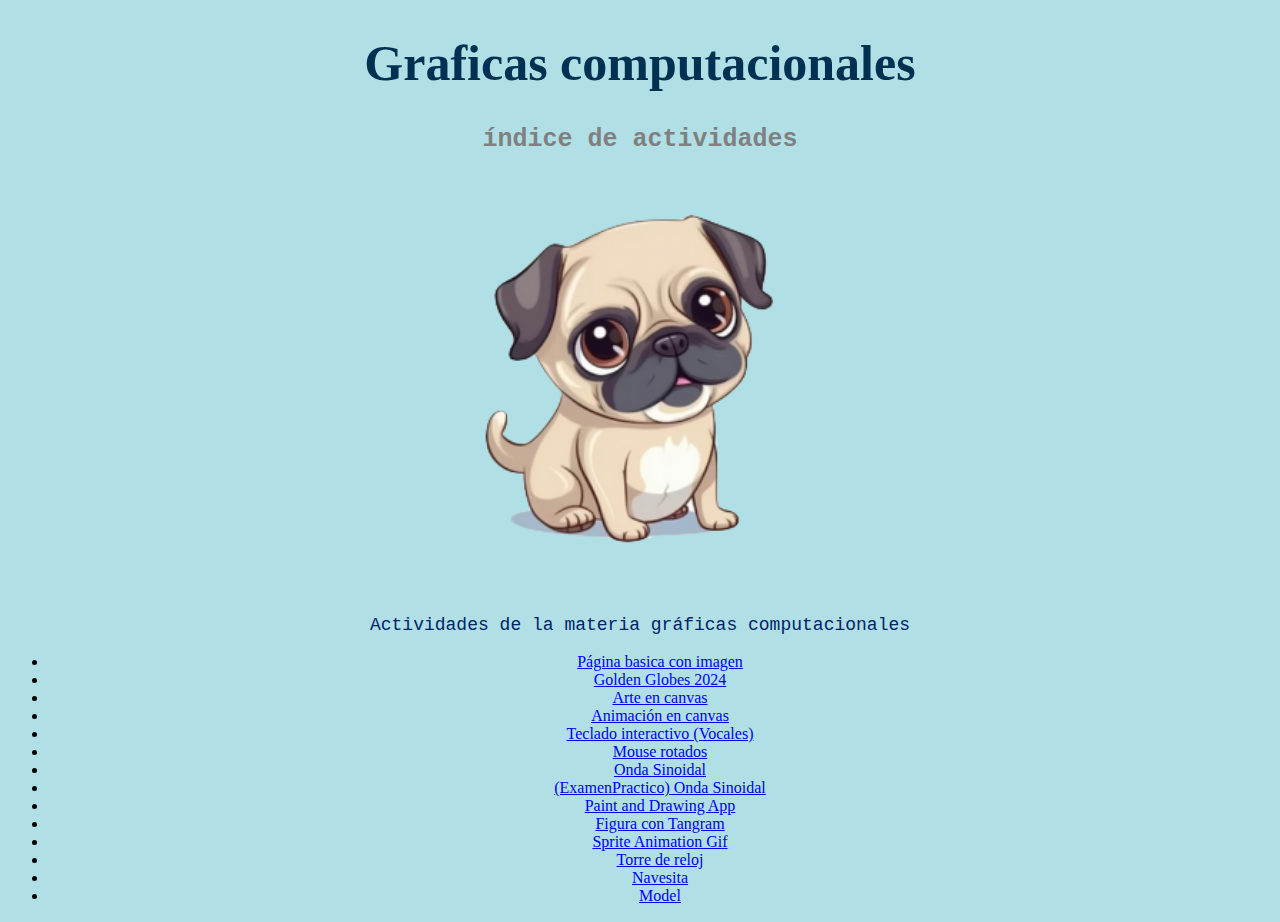
<file: index.html>
<!DOCTYPE html>
<html lang="'en">

<head>
    <meta charset="UTF-8">
    <title>Sitio Git Hub</title>

<body style="background-color: #B0E0E6 ;"> </body>

<style>
    body {

        text-align: center;
        max-width: 35;
    }

    h1 {
        font-family: 'Times New Roman', Times, serif;
        font-size: 50px;

        color: #003153;
    }

    h2 {
        font-family: 'Courier New', Courier, monospace;
        font-size: 25px;
        color: grey;
    }

    p {
        font-family: 'Cormorant Garamond', monospace;
        /*text-align: left;*/
        font-size: 18px;
        color: #002366;
    }

    ol {
        margin: 0px auto;
        text-align: left;
        font-size: 16;
        font-family: 'Courier New', Courier, monospace;
        line-height: 1.6;
        max-width: 25em;

    }
</style>

</head>

<body>
    <h1>Graficas computacionales</h1>
    <h2>índice de actividades</h2>
    <img src='Imagenes/pug.png' width="400px">
    <br>
    <br>
    <p> Actividades de la materia gráficas computacionales</p>
    <ul>
        <li><a href="Actividad2/Primerpagina(UNI).html">Página basica con imagen </a></li>
        <li><a href="Actividad 1/pagina2-1.html">Golden Globes 2024 </a></li>
        <li><a href="Actividad3/pagina3-1.html">Arte en canvas</a></li>
        <li><a href="Actividad4/pagina4-1.html">Animación en canvas</a></li>
        <li><a href="act4/canvas_Interactivo.html">Teclado interactivo (Vocales)</a></li>
        <li><a href="Actividad5/01-rotate-to-mouse-pelota.html">Mouse rotados</a></li>
        <li><a href="OndaSinoidal/OndaSinoidal.html">Onda Sinoidal</a></li>
        <li><a href="RetoOndaSinoidal/Reto_Onda_Sinoidal.html">(ExamenPractico) Onda Sinoidal</a></li>
        <li><a href="actividad8 2/01-paint-app.html"> Paint and Drawing App</a></li>
        <li><a href="Tangram Act/Barco_tangram.html"> Figura con Tangram</a></li>
        <li><a href="BobSpriteAnim/SpriteBobesponja.html"> Sprite Animation Gif </a></li>
        <li><a href="Velocidad de Reloj/Reloj.html"> Torre de reloj </a></li>
        <li><a href="Nave Actividad/nave.html"> Navesita </a></li>
        <li><a href="model/index.html"> Model</a></li>
        


    </ul>
    <!--p es de parrafo-->
</body>

</html>
</file>
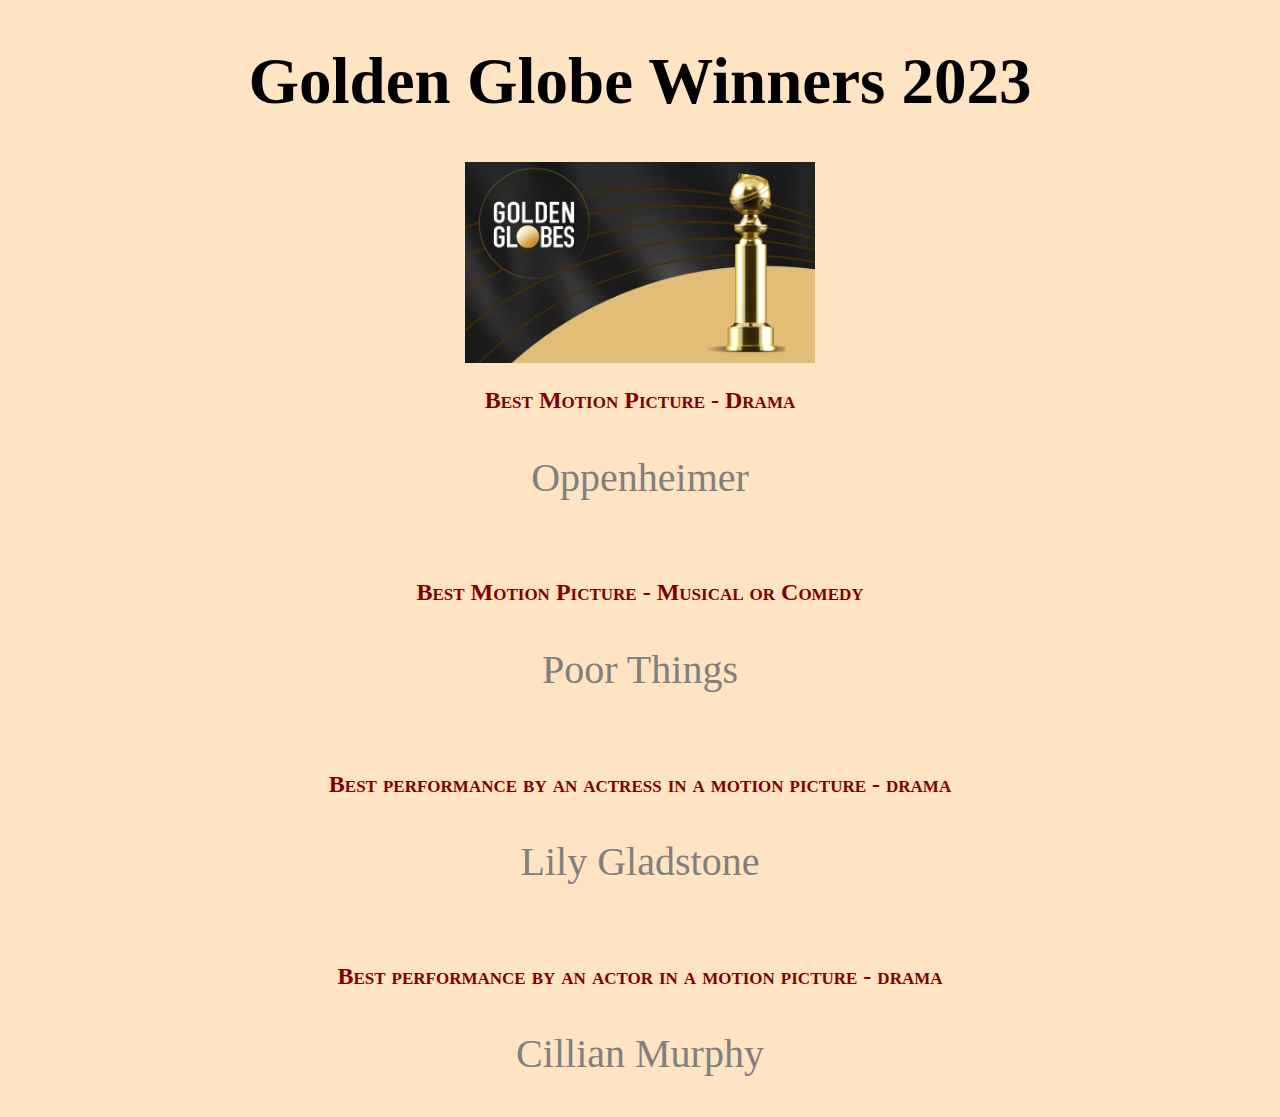
<file: Actividad 1/pagina2-1.html>
<!doctype html>
<html>

<head>
    <meta charset="utf-8">
    <title>Página 2</title>
    <style>
        body {
            background-color: bisque;
            text-align: center;
        }

        h1 {
            color: black;
            font-size: 65px;
        }

        h2 {
            color: maroon;
            font-variant: small-caps;
        }

        p {
            color: gray;
            font-size: 40px;
        }
    </style>

    <script>
        function init() {
            var nombreactor = document.getElementById("bestactor");
            nombreactor.innerHTML = "Cillian Murphy";

            var nombreactor = document.getElementById("bestactress");
            nombreactor.innerHTML = "Lily Gladstone";

            var nombreactor = document.getElementById("bestcomedy");
            nombreactor.innerHTML = "Poor Things";

            var nombreactor = document.getElementById("bestdrama");
            nombreactor.innerHTML = "Oppenheimer";
        }
        window.onload = init;

    </script>


</head>

<body>
    <h1>Golden Globe Winners 2023</h1>

    <img src='Ganadores Golden Globes 2024.jpg' width="350px">
    </br>
    <h2>Best Motion Picture - Drama</h2>
    <p id="bestdrama">Name Drama</p>
    </br>
    <h2>Best Motion Picture - Musical or Comedy</h2>
    <p id="bestcomedy">Name Comedy</p>
    </br>
    <h2>Best performance by an actress in a motion picture - drama</h2>
    <p id="bestactress">Name Actress</p>
    </br>
    <h2>Best performance by an actor in a motion picture - drama</h2>
    <p id="bestactor">Name Actor</p>
</body>

</html>
</file>
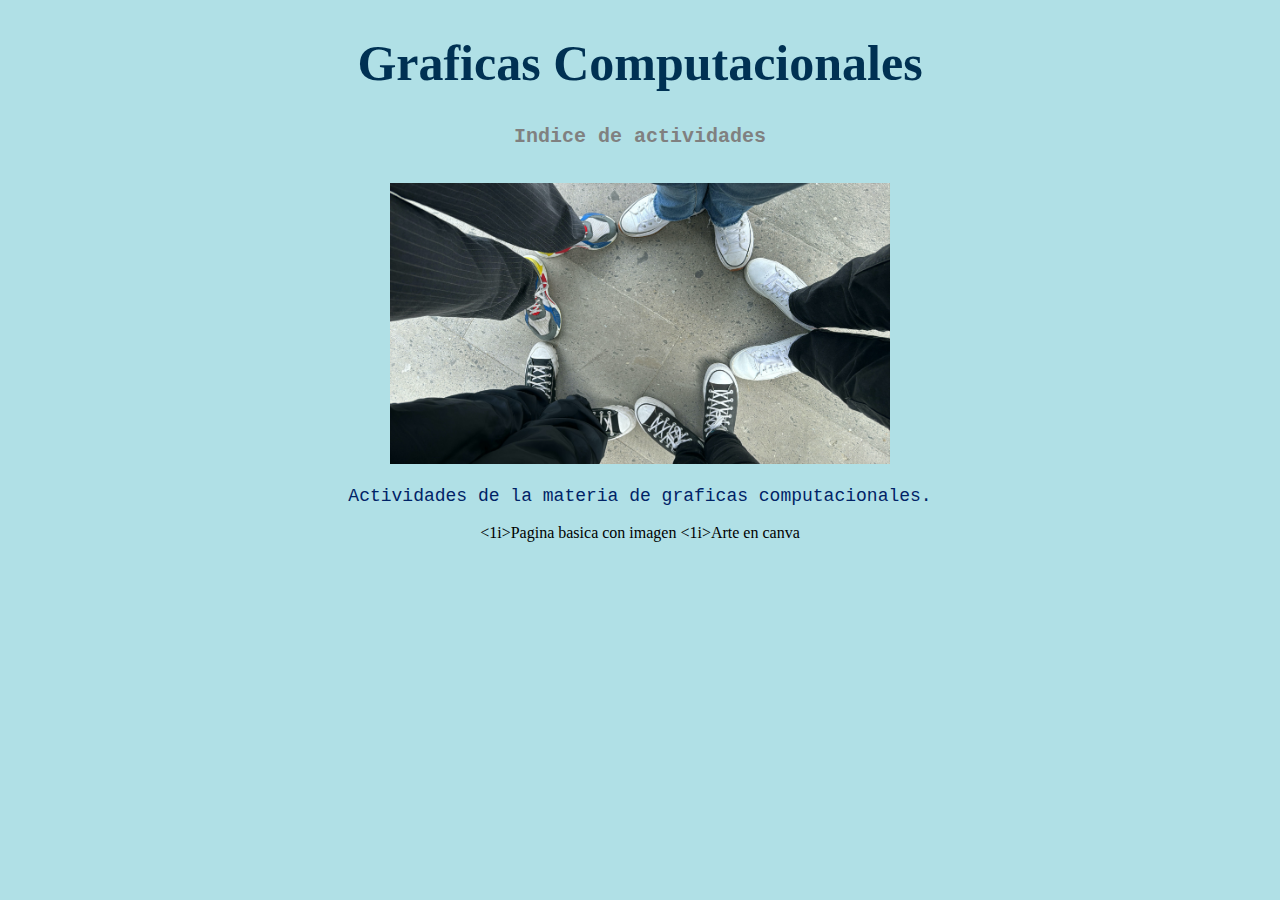
<file: Actividad2/Primerpagina(UNI).html>
<!DOCTYPE html>
<html lang="'en">

<head>
    <meta charset="UTF-8">
    <title>Mi primera pagina</title>

<body style="background-color: #B0E0E6 ;"> </body>

<style>
    body {

        text-align: center;
        max-width: 35;
    }

    h1 {
        font-family: 'Times New Roman', Times, serif;
        font-size: 50px;
        color: #003153;
    }

    h2 {
        font-family: 'Courier New', Courier, monospace;
        font-size: 20px;
        color: grey;
    }

    p {
        font-family: 'Courier New', Courier, monospace;
        font-size: 18px;
        color: #002366;

    }
</style>

</head>

<body>
    <h1> Graficas Computacionales</h1>
    <h2> Indice de actividades</h2>
    <br>
    <img src="Foto_amix.JPG" width="500px">
    <p>Actividades de la materia de graficas computacionales. </p>
    <o1>
        <1i>Pagina basica con imagen</1i>
        <1i>Arte en canva</1i>
    </o1>


</body>

</html>
</file>
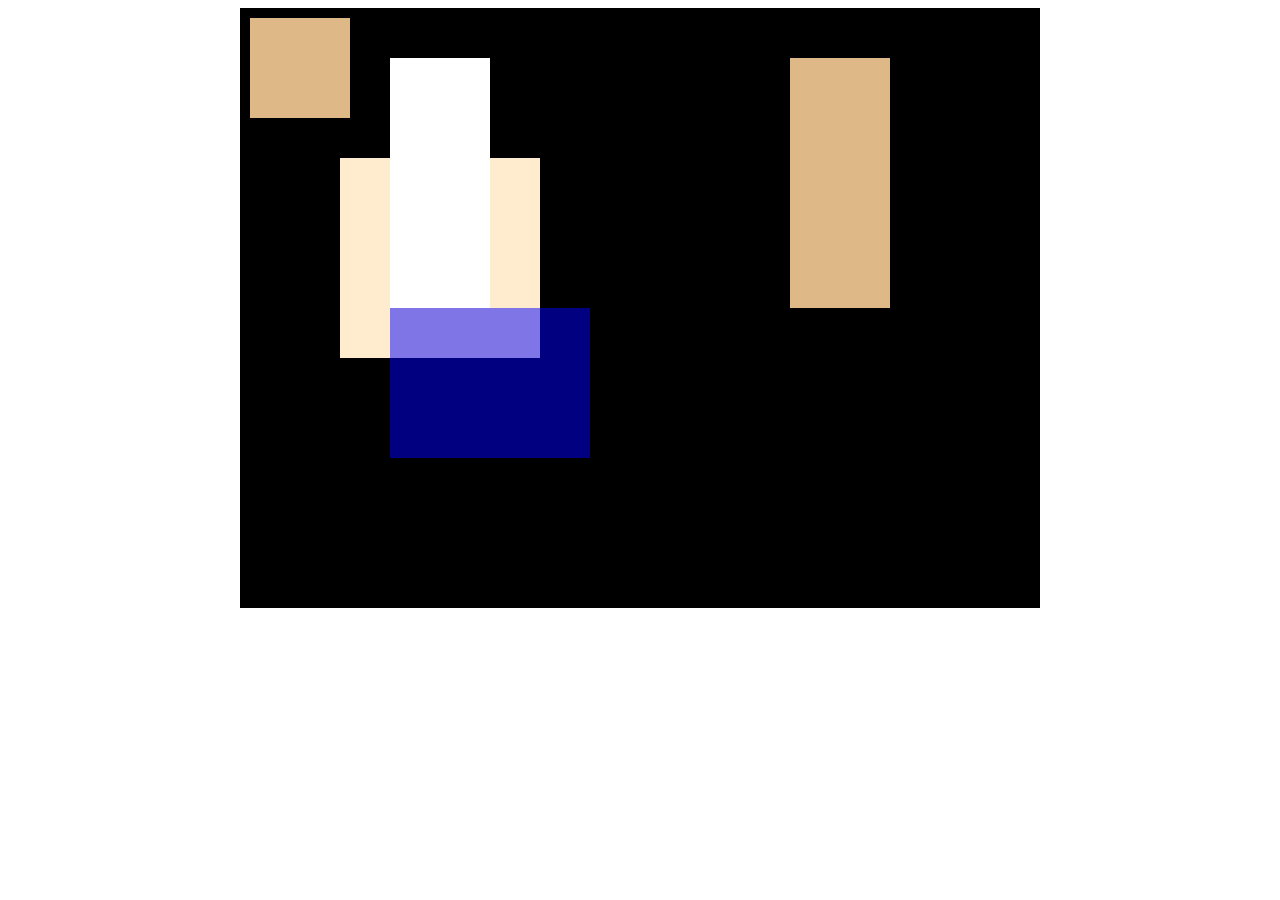
<file: Actividad3/pagina3-1.html>
<!doctype html>
<html>

<head>
  <meta charset="utf-8">
  <title>Pagina 3</title>
  <style>
    body {

      background-color: white;
      text-align: center;
    }

    canvas {
      /* border: 3px solid brown;*/
      background-color: black;
    }
  </style>

  <script>
    window.onload = function () {
      var canvas = document.getElementById("micanvas");
      var context = canvas.getContext("2d");
      context.fillStyle = "burlywood"
      context.fillRect(10, 10, 100, 100);

      context.fillStyle = "blanchedalmond"
      context.fillRect(100, 150, 200, 200);

      context.fillStyle = "white"
      context.fillRect(150, 50, 100, 250);

      context.fillStyle = "burlywood"
      context.fillRect(550, 50, 100, 250);

      context.fillStyle = "rgba(0, 0, 255, 0.5)"
      context.fillRect(150, 300, 200, 150);

    }
  </script>


</head>

<body>
  <canvas id="micanvas" width="800" height="600"></canvas>
</body>

</html>
</file>
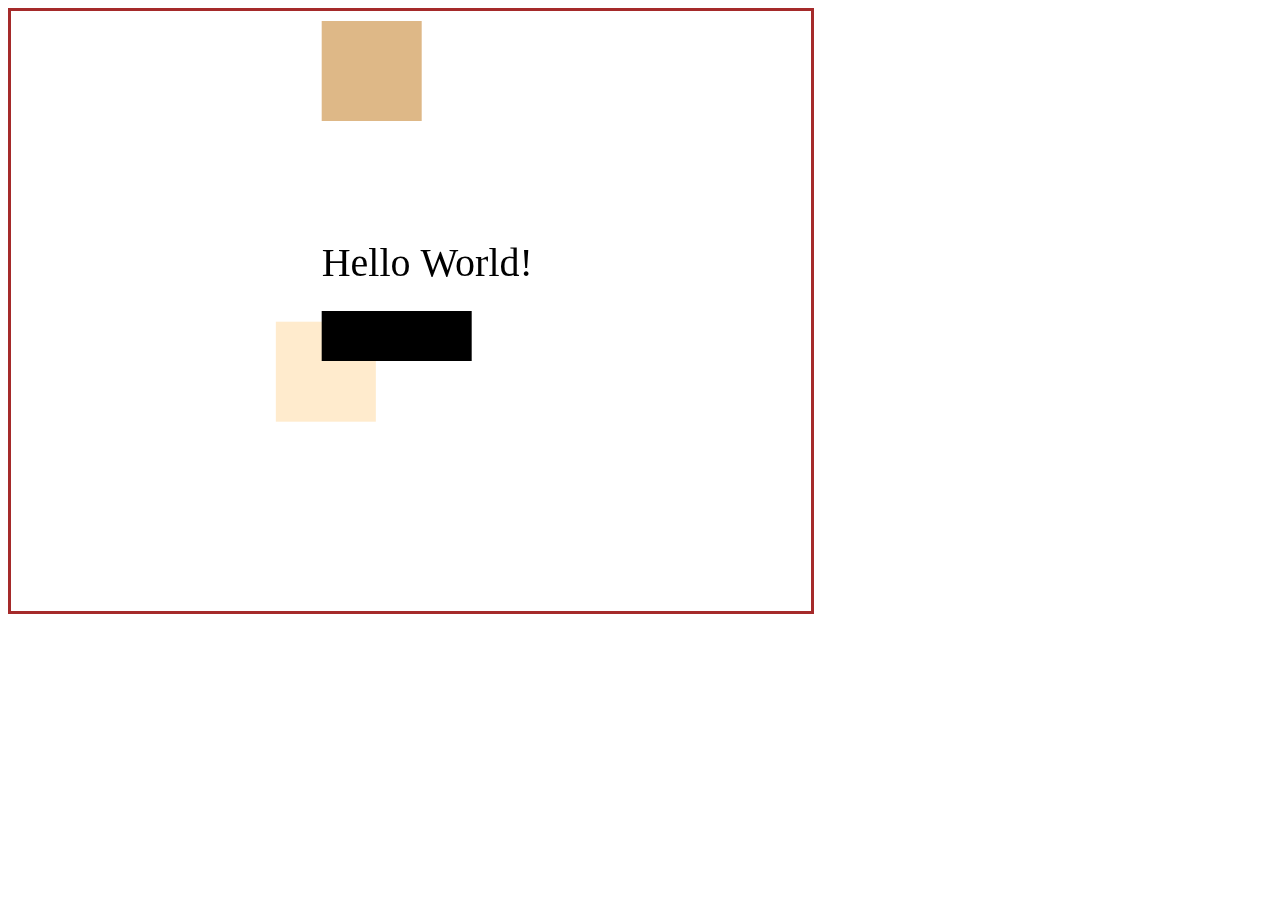
<file: Actividad4/pagina4-1.html>
<!doctype html>
<html>

<head>
  <meta charset="utf-8">
  <title>Pagina 4</title>
  <style>
    canvas {
      border: 3px solid brown;
      background-color: white;
    }
  </style>

  <script>
    //window.onload=function(){}
    var x = 0;
    var dx = 3;
    var x = Math.random() * 800;
    var y = Math.random() * 600;
    var dx = 4;

    function animate() {
      requestAnimationFrame(animate);
      console.log('animando');
      var canvas = document.getElementById("micanvas");
      var context = canvas.getContext("2d");
      context.clearRect(0, 0, innerWidth, innerHeight);
      context.fillStyle = "burlywood"
      context.fillRect(x, 10, 100, 100);

      context.fillStyle = "blanchedalmond"
      context.fillRect(y, x, 100, 100, 100);


      //console.log('animando');
      context.font = '30pt Calibri';
      context.fillStyle = 'black';
      context.fillText('Hello World!', x, y);
      //context.fillStyle = 'rgba(255,0,0,1)';
      context.fillRect(x, 300, 150, 50);


      if (x > 800 || x < 0) {
        dx = -dx;
      }

      x += dx;
    }
    animate();
  </script>

</head>

<body>
  <canvas id="micanvas" width="800" height="600"></canvas>
</body>

</html>
</file>
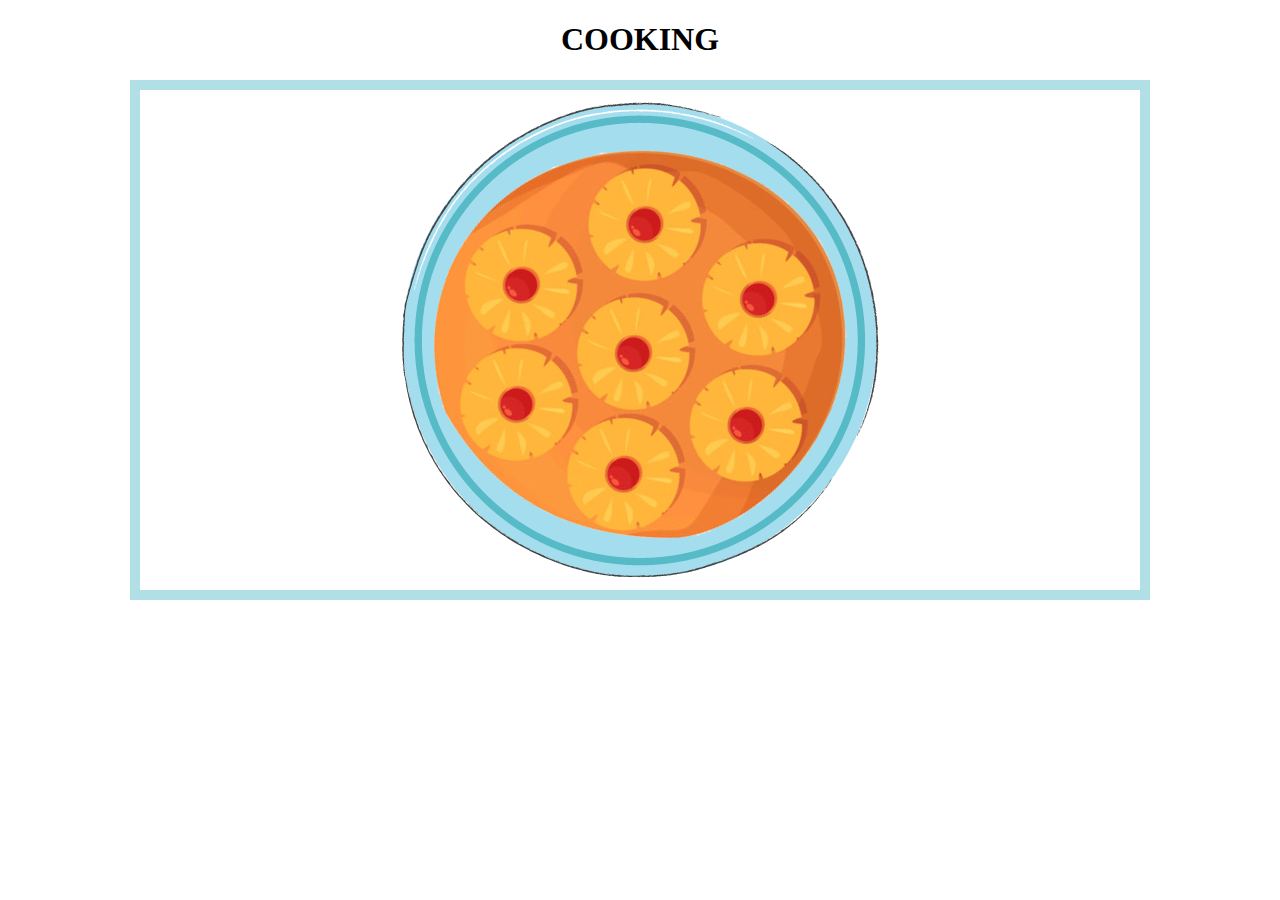
<file: Actividad5/01-rotate-to-mouse-pelota.html>
<!doctype html>
<html>
  <head>
    <link rel="preconnect" href="https://fonts.googleapis.com">
    <link rel="preconnect" href="https://fonts.gstatic.com" crossorigin>
    <link href="https://fonts.googleapis.com/css2?family=Lobster&display=swap" rel="stylesheet">
    <meta charset="utf-8">
    <title>Happy face potatoes</title>
    <link rel="stylesheet" href="style.css">
      <style>
        body{
          text-align: center;
          background-image: black;

          h1{
            font-family: "calibri";
            font-weight: 600px;
            font-style: 350px;
            color: black
          }

          canvas{
            border: 10px solid #B0E0E6
          }
        }

      </style>
  </head>

  
 
  <body>
    <h1> COOKING</h1>
    <canvas id="canvas" width="1000" height=" 500"></canvas>
    <aside></aside>
    
    
    <script src="utils.js"></script>

    
    <script>
    window.onload = function () {
      var canvas = document.getElementById('canvas'),
          context = canvas.getContext('2d'),
          mouse = utils.captureMouse(canvas),
          pelota = new Image();

          pelota.weight =450,
          pelota.height = 450,

          pelota.src = "34.png";
        
      (function drawFrame () {
        window.requestAnimationFrame(drawFrame, canvas);
        context.clearRect(0, 0, canvas.width, canvas.height);
        context.save();
        
        var x = canvas.width/2; //donde quieres que este posicionada la imagen en x, puedes poner un número
        var y = canvas.height/2;//donde quieres que este posicionada la imagen en y, puedes poner un número

        context.translate(x, y); //coordenadas donde quieres que aparezca tu imagen
        var dx = mouse.x - x, 
            dy = mouse.y - y;
        var radianes = Math.atan2(dy, dx); //radians
        console.log(radianes);
        context.rotate(radianes); //radians
        context.drawImage(pelota, -pelota.width/2, -pelota.height/2, pelota.width, pelota.height);
        context.restore();

      }());
    };
    </script>
  </body>
</html>
</file>
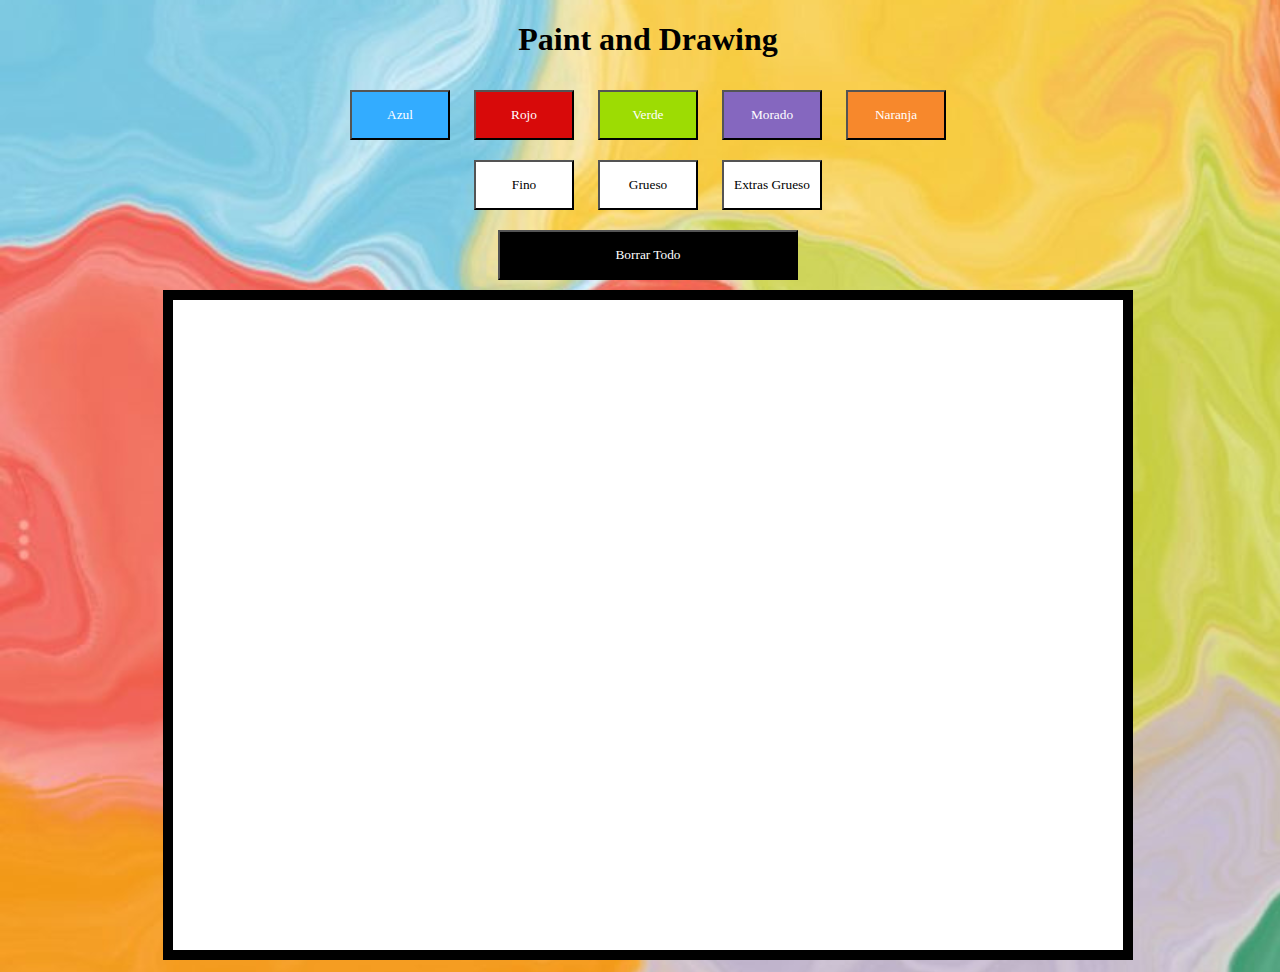
<file: actividad8 2/01-paint-app.html>
<!doctype html>
<html>

<head>
  <meta charset="utf-8">
  <title>Paint and Drawing App</title>
  <link rel="stylesheet" href="style.css">
  <style>
    body {
      text-align: center;
      width: 100%;
      background-color: whitesmoke;
      background-image: url('FondoPaintApp.png');
    }

    .container {
      margin: 0px auto;
      text-align: center;
      width: 1000px;
    }

    button {
      width: 100px;
      height: 50px;
      margin: 10px;
    }

    button:hover {
      opacity: 0.5;
    }

    h1 {
      font-family: "times new roman";
      font-weight: 900;
      font-style: bold;
      color: black;
    }

    #azul {
      font-family: "Tahoma";
      font-weight: 500;
      font-style: bold;
      background-color: #33ACFF;
      color: white;
    }

    #rojo {
      font-family: "Tahoma";
      font-weight: 500;
      font-style: bold;
      background-color: #D80A0A;
      color: white;
    }

    #verde {
      font-family: "Tahoma";
      font-weight: 500;
      font-style: bold;
      background-color: #9DDC03;
      color: white;
    }

    #morado {
      font-family: "Tahoma";
      font-weight: 500;
      font-style: bold;
      background-color: #8567BF;
      color: white;
    }

    #naranja {
      font-family: "Tahoma";
      font-weight: 500;
      font-style: bold;
      background-color: #F7882C;
      color: white;
    }

    #grosor1 {
      font-family: "Tahoma";
      font-weight: 500;
      font-style: bold;
      background-color: white;
      color: black;
    }

    #grosor5 {
      font-family: "Tahoma";
      font-weight: 500;
      font-style: bold;
      background-color: white;
      color: black;
    }

    #grosor10 {
      font-family: "Tahoma";
      font-weight: 500;
      font-style: bold;
      background-color: white;
      color: black;
    }

    #borrar {
      font-family: "Tahoma";
      font-weight: 500;
      font-style: bold;
      width: 300px;
      background-color: black;
      color: white;
    }

    canvas {
      border: 10px solid black;
    }
  </style>
</head>

<body>
  <h1> Paint and Drawing </h1>
  <div id="container">
    <div class="colores">
      <button id="azul" type="button" value="#CDB4DB">Azul</button>
      <button id="rojo" type="button" value="#FFC8DD">Rojo</button>
      <button id="verde" type="button" value="#FFAFCC">Verde</button>
      <button id="morado" type="button" value="#BDE0FE">Morado</button>
      <button id="naranja" type="button" value="#A2D2FF">Naranja</button>
    </div>
    <div id="otros">
      <button id="grosor1" type="button" value="1">Fino</button>
      <button id="grosor5" type="button" value="5">Grueso</button>
      <button id="grosor10" type="button" value="10">Extras Grueso</button>
    </div>

    <div id="otros">
      <button id="borrar" type="button">Borrar Todo</button>
    </div>
    <canvas id="canvas" width="950px" height="650px"></canvas>

    <script src="utils.js"></script>
    <script>
      window.onload = function () {
        var canvas = document.getElementById('canvas'),
          context = canvas.getContext('2d'),
          mouse = utils.captureMouse(canvas);

        var grosorLinea = 1;

        canvas.addEventListener('mousedown', function () {
          context.beginPath();
          context.moveTo(mouse.x, mouse.y);
          context.lineWidth = grosorLinea;
          canvas.addEventListener('mousemove', onMouseMove, false);
        }, false);

        canvas.addEventListener('mouseup', function () {
          canvas.removeEventListener('mousemove', onMouseMove, false);
        }, false);

        function onMouseMove() {
          context.lineTo(mouse.x, mouse.y);
          context.stroke();
        }

        var colores = document.getElementsByClassName('colores')[0];
        colores.addEventListener('click', function (event) {
          context.strokeStyle = event.target.value;

        })

        var clearButton = document.getElementById('borrar');
        clearButton.addEventListener('click', function () {
          context.clearRect(0, 0, canvas.width, canvas.height);
        })

        document.getElementById('grosor1').addEventListener('click', function () {
          grosorLinea = 1;
        });

        document.getElementById('grosor5').addEventListener('click', function () {
          grosorLinea = 5;
        });

        document.getElementById('grosor10').addEventListener('click', function () {
          grosorLinea = 10;
        });
      };
    </script>
  </div>
</body>

</html>
</file>
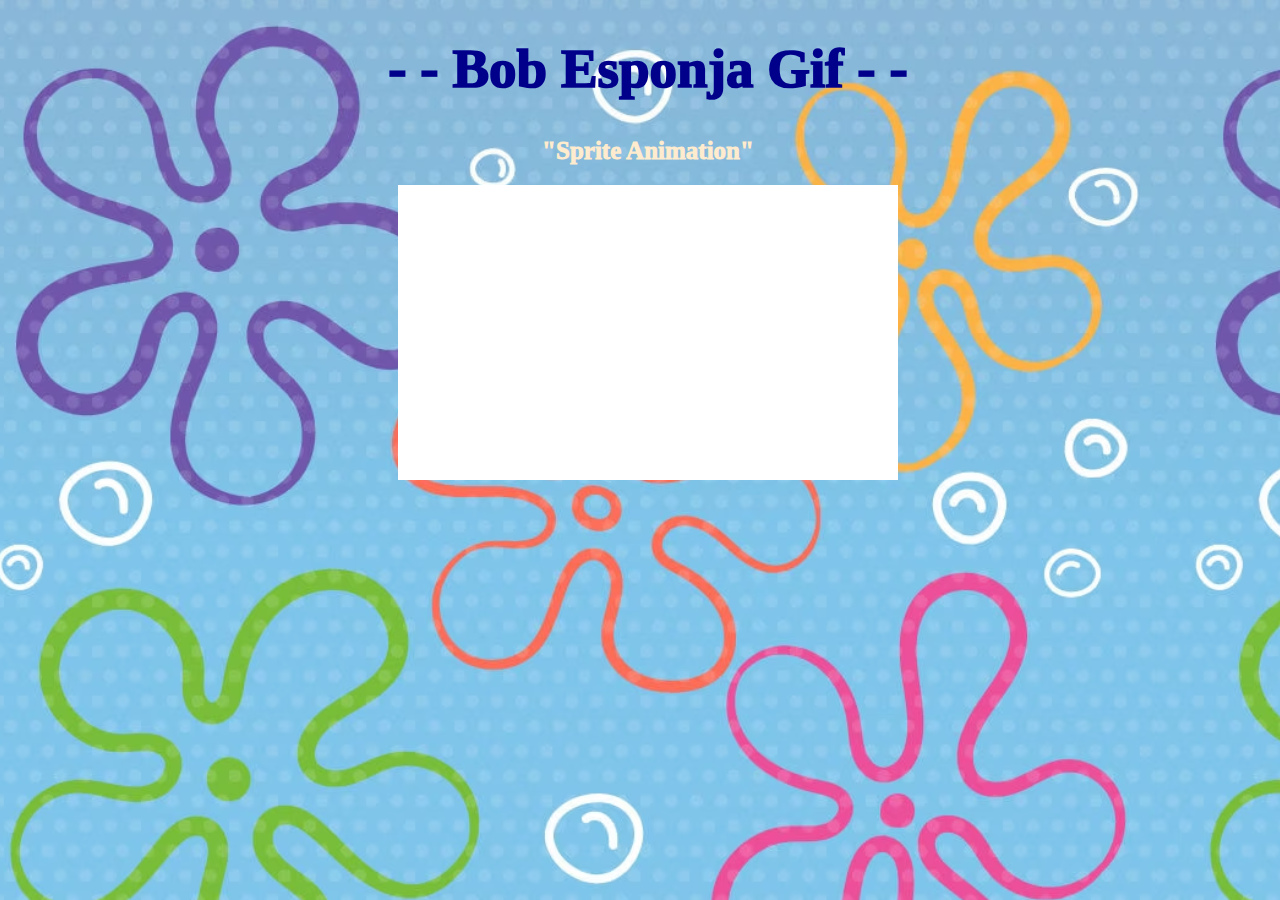
<file: BobSpriteAnim/Sprite_Bob_esponja .html>
<!doctype html>
<html>

<head>
    <meta charset="utf-8">
    <title>Sprite Animado Bob Esponja</title>
    <style>
        body {
            text-align: center;
            background-color: skyblue;
            text-align: center;
            width: 100%;
            background-image: url('BOB.png');


        }

        canvas {
            background-color: white;
        }

        h1 {
            font-family: "Tahoma";
            font-weight: 1000;
            font-size: 55px;
            font-style: bold;
            color: darkblue;
        }

        h2 {
            font-family: "Tahoma";
            font-weight: 1000;
            font-size: 25px;
            font-style: bold;
            color: blanchedalmond;
        }
    </style>
</head>

<body>
    <h1> - - Bob Esponja Gif - -</h1>
    <h2> "Sprite Animation"</h2>

    <canvas id="canvas" width="500" height="295"></canvas>
    <script src="sprite.js"></script>
    <script>
        window.onload = function () {
            var canvas = document.getElementById("canvas");
            var context = canvas.getContext("2d");
            var bob = new sprite(); //*** Puedes cambiar el nombre de la variable

            bob.x = 0;
            bob.y = 0;

            (function drawFrame() {
                window.requestAnimationFrame(drawFrame, canvas);
                context.clearRect(0, 0, canvas.width, canvas.height);
                bob.draw(context);
            }());

        };
    </script>
</body>

</html>
</file>
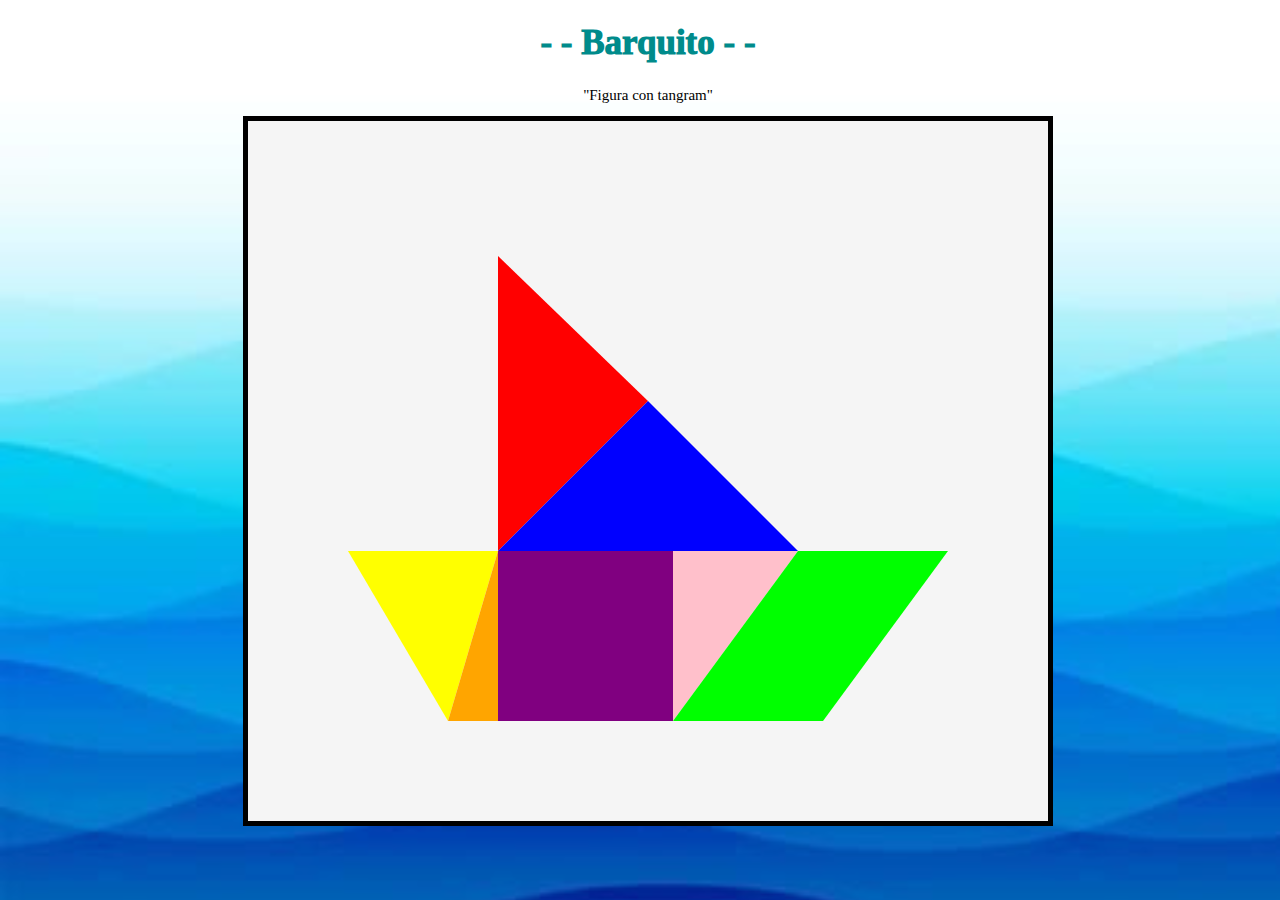
<file: Tangram Act/Barco_tangram.html>
<!DOCTYPE html>
<html lang="es">

<head>
    <meta charset="UTF-8">
    <meta name="viewport" content="width=device-width, initial-scale=1.0">
    <title>Barco con Tangram en Canvas</title>
    <style>
        body {
            text-align: center;
            width: 100%;
            background-color: whitesmoke;
            background-image: url('Fondo mar.png');

        }

        canvas {
            border: 5px solid black;
            background-color: whitesmoke;
        }

        h1 {
            font-family: "Tahoma";
            font-weight: 1000;
            font-size: 35px;
            font-style: bold;
            color: darkcyan;
        }

        h2 {
            font-family: "Tahoma";
            font-weight: 300;
            font-size: 15px;
            font-style: normal;
            color: black;
        }
    </style>
</head>

<body>
    <h1> - - Barquito - -</h1>
    <h2> "Figura con tangram"</h2>

    <canvas id="canvas" width="800" height="700"></canvas>
    <script>
        const canvas = document.getElementById('canvas');
        const ctx = canvas.getContext('2d');

        // Definir colores para cada figura
        const colores = ['#FF0000', '#00FF00', '#0000FF', '#FFFF00', '#FFA500', '#800080', '#FFC0CB'];

        // triángulo vela
        ctx.fillStyle = colores[0];
        ctx.beginPath();
        ctx.moveTo(250, 135);
        ctx.lineTo(400, 280);
        ctx.lineTo(250, 430);
        ctx.closePath();
        ctx.fill();

        // Dibujar triángulo 2 vela 
        ctx.fillStyle = colores[2];
        ctx.beginPath();
        ctx.moveTo(250, 430);
        ctx.lineTo(550, 430);
        ctx.lineTo(400, 280);
        ctx.closePath();
        ctx.fill();

        // triángulo 1 de la base
        ctx.fillStyle = colores[3];
        ctx.beginPath();
        ctx.moveTo(100, 430);
        ctx.lineTo(200, 600);
        ctx.lineTo(250, 430);
        ctx.closePath();
        ctx.fill();

        // triángulo 2 de la base
        ctx.fillStyle = colores[4];
        ctx.beginPath();
        ctx.moveTo(250, 430);
        ctx.lineTo(250, 600);
        ctx.lineTo(200, 600);
        ctx.closePath();
        ctx.fill();

        // cuadrado base
        ctx.fillStyle = colores[5];
        ctx.beginPath();
        ctx.moveTo(250, 430);
        ctx.lineTo(425, 430);
        ctx.lineTo(425, 600);
        ctx.lineTo(250, 600);
        ctx.closePath();
        ctx.fill();

        // triangulo 3 base
        ctx.fillStyle = colores[6];
        ctx.beginPath();
        ctx.moveTo(425, 430);
        ctx.lineTo(550, 430);
        ctx.lineTo(425, 600);
        ctx.closePath();
        ctx.fill();

        // cuadrado deforme base
        ctx.fillStyle = colores[1];
        ctx.beginPath();
        ctx.moveTo(550, 430);
        ctx.lineTo(700, 430);
        ctx.lineTo(575, 600);
        ctx.lineTo(425, 600);
        ctx.closePath();
        ctx.fill();

    </script>
</body>

</html>
</file>
<file: Actividad5/style.css>
/* Some HTML5 Tags
 */

aside, footer, header, nav, section {
  display: block;
}

/* Examples
 */

body {
  background-image: url ('cherry print wallpaper.jpeg');
  color: #383838;
}

canvas {
  background-image: url( '1.png');
}

header {
  padding-bottom: 10px;
}

header a {
  color: #30f;
  text-decoration: none;
}

aside {
  padding-top: 6px;
}

/* Index page
 */

#index-body {
  background-color: #9497FF;
  font-family: "Vollkorn", serif;
  color: #000;
}

#index-body a {
  text-decoration: none;
  color: #0C2C9F
}

#index-body #description, #index-body #exercises {
  overflow: auto;
  max-width: 750px;
  margin: 20px auto 20px auto;
  padding-left: 15px;
  padding-bottom: 15px;
  background-color: #fff;
  border-radius: 15px;
}

#index-body h1 {
  color: #b30300;
}

#index-body h1 a {
  text-decoration: underline;
  color: #b30300;
}

#index-body li h2, #index-body li h3, #index-body li h4 {
  color: #000;
}

#index-body li h3 {
  margin-bottom: 0px;
}

#description ul {
  margin: 0;
  padding: 4px 20px 10px 20px;
}

#description iframe {
  float: right;
  margin: 15px 0 15px 15px;
}

#exercises ol {
  margin: 0 20px 10px 0;
  padding: 0;
  list-style-type: none;
}

#exercises ol li {
  padding-top: 5px;
}

#exercises ol ol ol {
  padding-left: 60px;
  list-style-type: decimal-leading-zero;
}

#exercises ol ol ol li img, #exercises ol ol li img {
  margin-left: 4px;
  margin-bottom: -10;
}

#exercises h2 {
  margin: 10px 0 0 0;
}
</file>
<file: actividad8 2/style.css>
aside, footer, header, nav, section {
  display: block;
}

body {
  background-color: #bbb;
  color: #383838;
}

#canvas {
  background-color: #fff;
}

header {
  padding-bottom: 10px;
}

header a {
  color: #30f;
  text-decoration: none;
}

aside {
  padding-top: 6px;
}
#index-body {
  background-color: #9497FF;
  font-family: "Vollkorn", serif;
  color: #000;
}

#index-body a {
  text-decoration: none;
  color: #0C2C9F
}

#index-body #description, #index-body #exercises {
  overflow: auto;
  max-width: 750px;
  margin: 20px auto 20px auto;
  padding-left: 15px;
  padding-bottom: 15px;
  background-color: #fff;
  border-radius: 15px;
}

#index-body h1 {
  color: #b30300;
}

#index-body h1 a {
  text-decoration: underline;
  color: #b30300;
}

#index-body li h2, #index-body li h3, #index-body li h4 {
  color: #000;
}

#index-body li h3 {
  margin-bottom: 0px;
}

#description ul {
  margin: 0;
  padding: 4px 20px 10px 20px;
}

#description iframe {
  float: right;
  margin: 15px 0 15px 15px;
}

#exercises ol {
  margin: 0 20px 10px 0;
  padding: 0;
  list-style-type: none;
}

#exercises ol li {
  padding-top: 5px;
}

#exercises ol ol ol {
  padding-left: 60px;
  list-style-type: decimal-leading-zero;
}

#exercises ol ol ol li img {
  margin-left: 4px;
  margin-bottom: -10;
}

#exercises h2 {
  margin: 10px 0 0 0;
}
</file>
